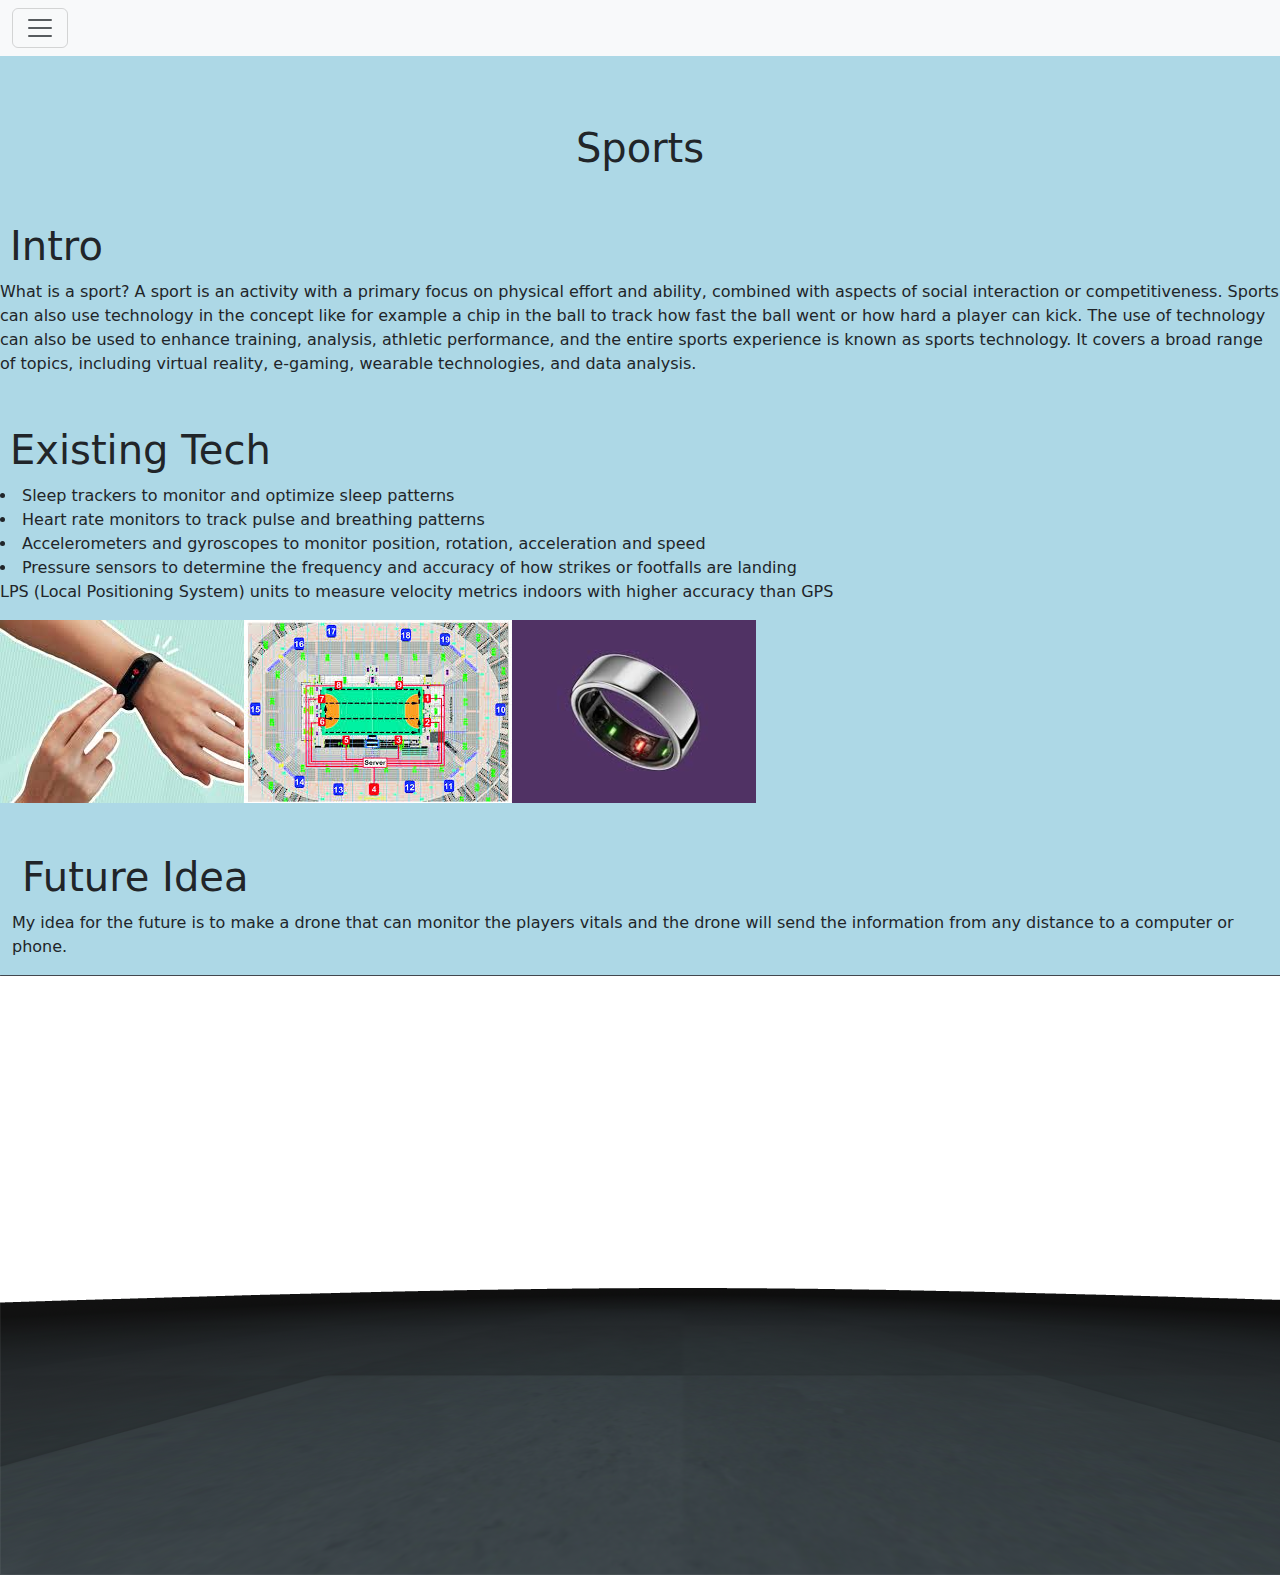
<file: index.html>
/ <!DOCTYPE html>
<html>
    <head>
        <!-- Required meta tags -->
        <meta charset="utf-8">
        <meta name="viewport" content="width=device-width, initial-scale=1">

        <link href="https://cdn.jsdelivr.net/npm/bootstrap@5.3.0-alpha1/dist/css/bootstrap.min.css" rel="stylesheet" />
        <link href="style.css" rel="stylesheet" type="text/css" />
        <style>
            /* CSS */

        </style>

        <title>Freedom Project</title>
    </head>
    <body>
        <nav class="navbar fixed-top bg-body-tertiary">
            <div class="container-fluid">
              <button class="navbar-toggler" type="button" data-bs-toggle="collapse" data-bs-target="#navbarNav" aria-controls="navbarNav" aria-expanded="false" aria-label="Toggle navigation">
                <span class="navbar-toggler-icon"></span>
              </button>
              <div class="collapse navbar-collapse" id="navbarNav">
                <ul class="navbar-nav">
                  <li class="nav-item">
                      <a class="nav-link active" aria-current="page" href="#Intro">Content</a>
                    </li>
                    <a class="nav-link active" aria-current="page" href="#Tech">Existing Technology</a>
                  </li>
                  <li class="nav-item">
                    <a class="nav-link active" aria-current="page" href="#Idea">Future Idea</a>
                  </li>
                  <li class="nav-item">
                    <a class="nav-link active" aria-current="page" href="#Model">3d model</a>
                  </li>
                </ul>
              </div>
            </div>
          </nav>

            <div class="row">
             <div class="container">
             <h1 class="text-center"> Sports </h1>
            </div>
            </div>

            <div class="row">
              <div class="container-fluid">
                <div id="Intro"> </div>
                <h1 class="Intro"> Intro </h1>
            <p> What is a sport? A sport is an activity with a primary focus on physical effort and ability, combined with aspects of social interaction or competitiveness. Sports can also use technology in the concept like for example a chip in the ball to track how fast the ball went or how hard a player can kick. The use of technology can also be used to enhance training, analysis, athletic performance, and the entire sports experience is known as sports technology. It covers a broad range of topics, including virtual reality, e-gaming, wearable technologies, and data analysis.  </p>




            <div class="container-fluid"> </div>
             <div id="Tech"> </div>
             <p> <h1 class="Tech" > Existing Tech </h1>
                <li> Sleep trackers to monitor and optimize sleep patterns   </li>
                <li> Heart rate monitors to track pulse and breathing patterns </li>
                <li> Accelerometers and gyroscopes to monitor position, rotation, acceleration and speed </li>
                <li> Pressure sensors to determine the frequency and accuracy of how strikes or footfalls are landing </li>
                LPS (Local Positioning System) units to measure velocity metrics indoors with higher accuracy than GPS
              </p>



              <img src="Pictures.html" >






            <div class="container-fluid">
              <div id="Idea"> </div>
            <p> <h1 class="Idea"> Future Idea </h1>
               My idea for the future is to make a drone that can monitor the players vitals and the drone will send the information from any distance to a computer or phone. </p>
          </div>
        </div>


        <div id="Aframe" class="row">
          <div class="container-fluid">
            <div id="Model">
              <a href="aframe.html">
                  <img class="Aframe" src="aframeidea.html" >
              </a>

          </div>
      </div>
    </div>

        <script src="https://cdn.jsdelivr.net/npm/bootstrap@5.3.0-alpha1/dist/js/bootstrap.bundle.min.js"></script>

        <script>





        </script>
    </body>
</html>
</file>
<file: style.css>
.text-center {
 text-align:center;
 margin: 100 0 0 0;
}

.Intro {
    text-align:left;
    margin:50 10 10 10;
}

.Tech {
    text-align:left;
    margin: 50 10 10 10;
}

.Idea {
    text-align:left;
    margin: 50 10 10 10;
}


body {background-color: lightblue;}

.navbarNav {background-color:green;}


.img {
    margin-right: auto;
}

.ground {
    color:green;
}
</file>
